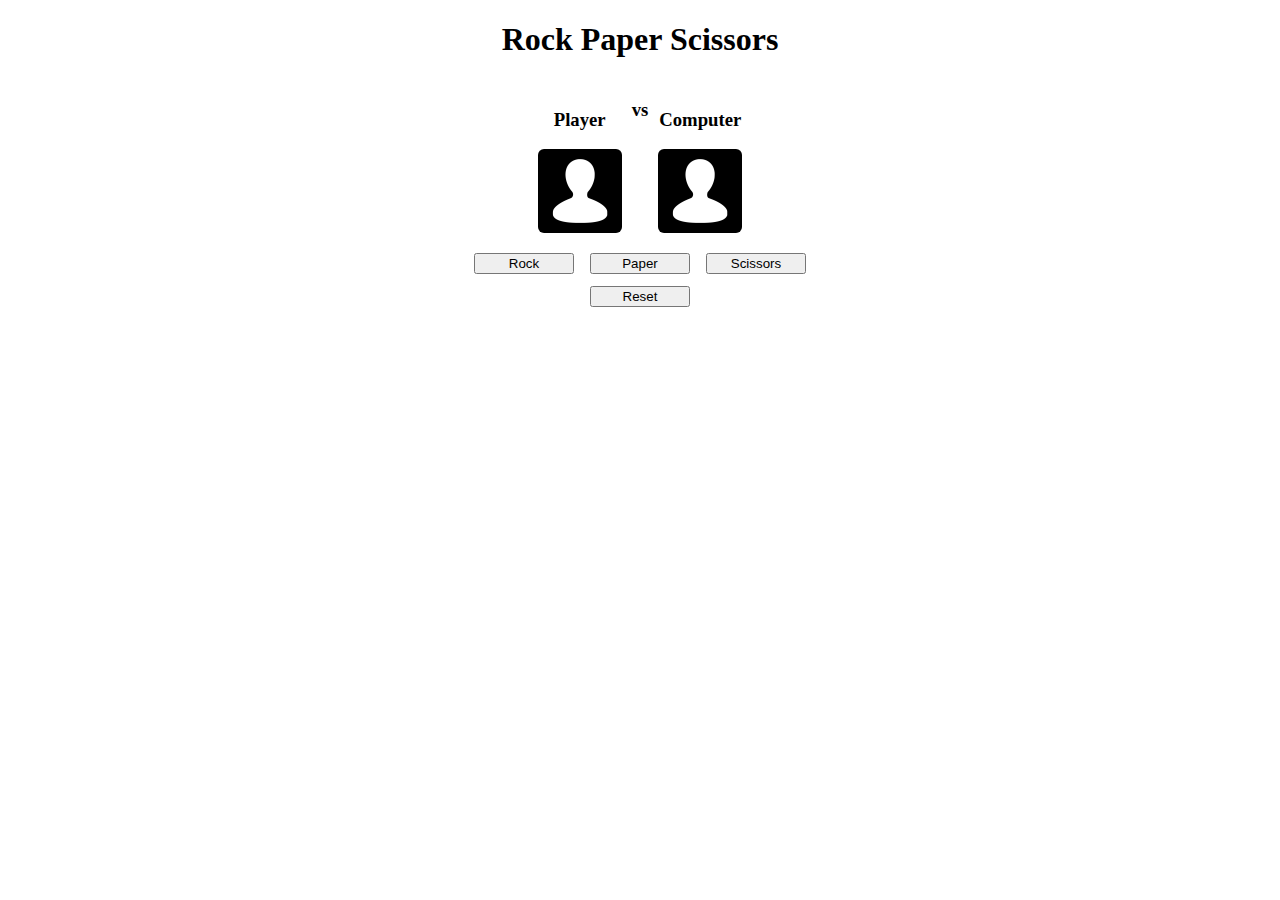
<file: html/rockpaperscissors.html>
<!DOCTYPE html>
<html>
    <head>
        <meta charset="UTF-8">
        <meta name="viewport" content="width=device-width, initial-scale=1.0">
        <link rel="stylesheet" href="../css/rps.css">
        <title>RockPaperScissors - DevFolio</title>
        <link rel="icon" type="image/x-icon" href="/images/favicon.ico">
    </head>
</html>
<body>
    <h1>Rock Paper Scissors</h1>
    <div class="rps-imgs">
        <div class="rps-opponent">
            <h3 id="rps-player-name">Player</h3>
            <img id="rpsPlayerImg" src="../images/rps-default-img.png">
        </div>
        <h3>vs</h3>
        <div class="rps-opponent">
            <h3>Computer</h3>
            <img id="rpsComputerImg" src="../images/rps-default-img.png">
        </div>
    </div>
    <div class="rps-buttons">
        <button onclick="rock()">Rock</button>
        <button onclick="paper()">Paper</button>
        <button onclick="scissors()">Scissors</button>
    </div>
    <button onclick="reset()">Reset</button>
    <script src="../js/rps.js"></script>
</body>
</file>
<file: css/rps.css>
:root {
    text-align: center;
}
#rpsPlayerImg, 
#rpsComputerImg {
    background-color: black;
    padding: 10px;
    border-radius: 6px;
}
.rps-imgs {
    display: inline-flex;
}
.rps-opponent {
    margin: 10px;
    text-align: center;
}
button {
    margin: 6px;
    width: 100px;
}
</file>
